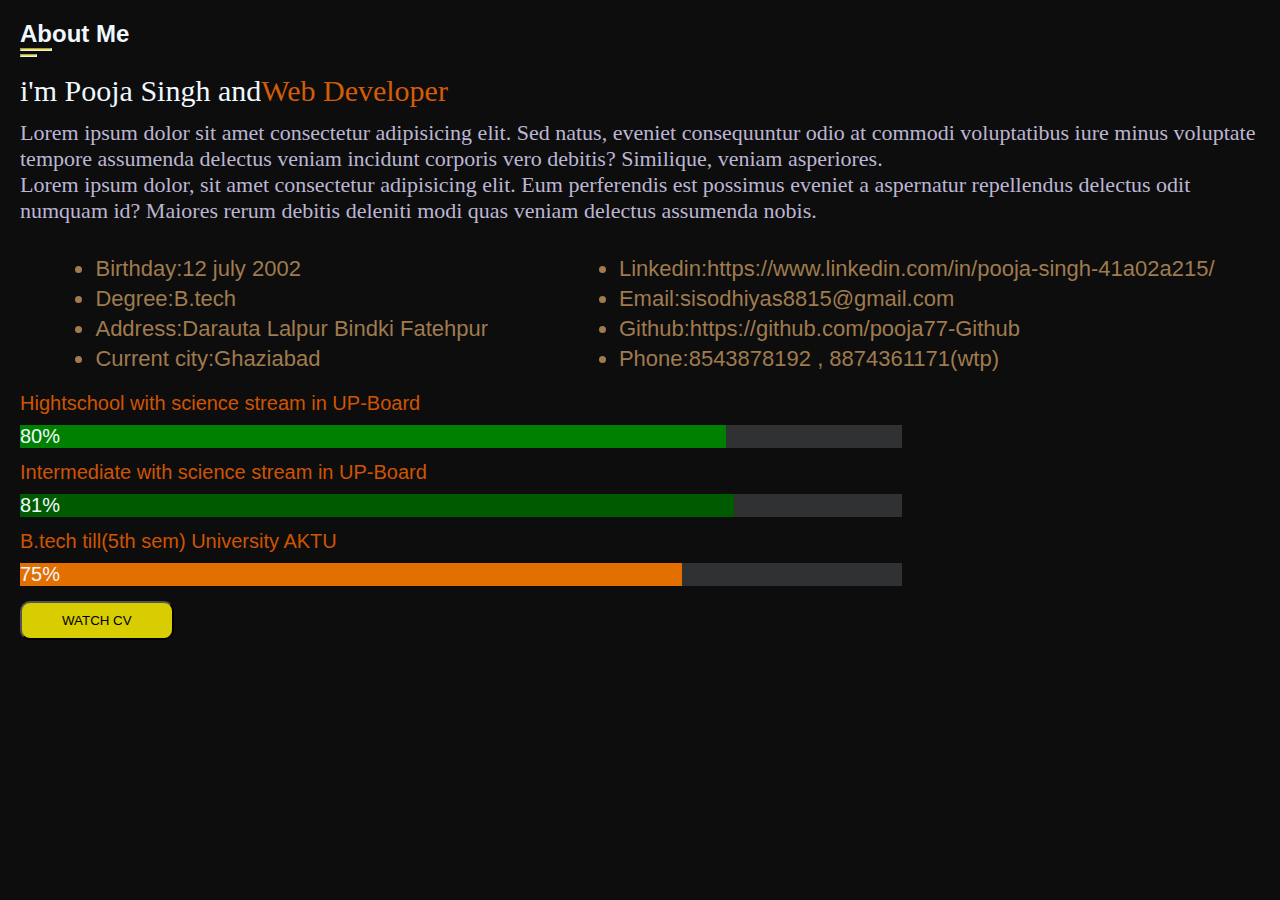
<file: about.html/index.html>
<!DOCTYPE html>
<html lang="en">
<head>
    <meta charset="UTF-8">
    <meta http-equiv="X-UA-Compatible" content="IE=edge">
    <meta name="viewport" content="width=device-width, initial-scale=1.0">
    <title>about</title>
    <link rel="stylesheet" href="style.css">
</head>
<body>
    <header class="head">
        <h2  class="header">About Me</h2>
        <hr class="hr1">
        <hr class="hr2">
    </header>
   
    <main class="main">
        <p class="name">i'm Pooja Singh and<span class="name-span">Web Developer</span></p>
        <div class="para">
        <p class="para1" >Lorem ipsum dolor sit amet consectetur adipisicing elit. Sed natus, eveniet consequuntur odio at commodi voluptatibus iure minus voluptate tempore assumenda delectus veniam incidunt corporis vero debitis? Similique, veniam asperiores.</p>
    <p class="para1">Lorem ipsum dolor, sit amet consectetur adipisicing elit. Eum perferendis est possimus eveniet a aspernatur repellendus delectus odit numquam id? Maiores rerum debitis deleniti modi quas veniam delectus assumenda nobis.</p>
</div>
</main>
    <section class="section-main"> 
        <main class="main1"> 
            <ul class="main11">
                <li class="main11">Birthday:12 july 2002</li>
                <li class="main11">Degree:B.tech</li>
                <li class="main11">Address:Darauta Lalpur Bindki Fatehpur</li>
                <li class="main11">Current city:Ghaziabad</li>
            </ul>
        </main>
        <main class="main2"> 
            <ul >
                <li class="main11">Linkedin:https://www.linkedin.com/in/pooja-singh-41a02a215/</li>
                <li class="main11">Email:sisodhiyas8815@gmail.com</li>
                <li class="main11">Github:https://github.com/pooja77-Github</li>
                <li class="main11">Phone:8543878192 , 8874361171(wtp)</li>
            </ul>
        </main>
    </section>
        <main class="main3"> 
            <p class="sc">Hightschool with science stream in UP-Board</p>
            <div class="hs">
                <div class="hs1">80%</div>
            </div>
            <div class="school"> 
                <p class="sc">Intermediate with science stream in UP-Board</p>
            <div class="hss">
                <div class="hs2">81%</div>
            </div>
            </div>
            <div class="clg">
            <p class="sc">B.tech till(5th sem) University AKTU</p>
            <div class="hs">
                <div class="hs3">75%</div>
            </div>
        </div>
   <section class="cv">
    <a href="Pooja  Resume (1).pdf"> <button class="cvv">WATCH CV</button></a>
   </section>

            
    
</body>
</html>
</file>
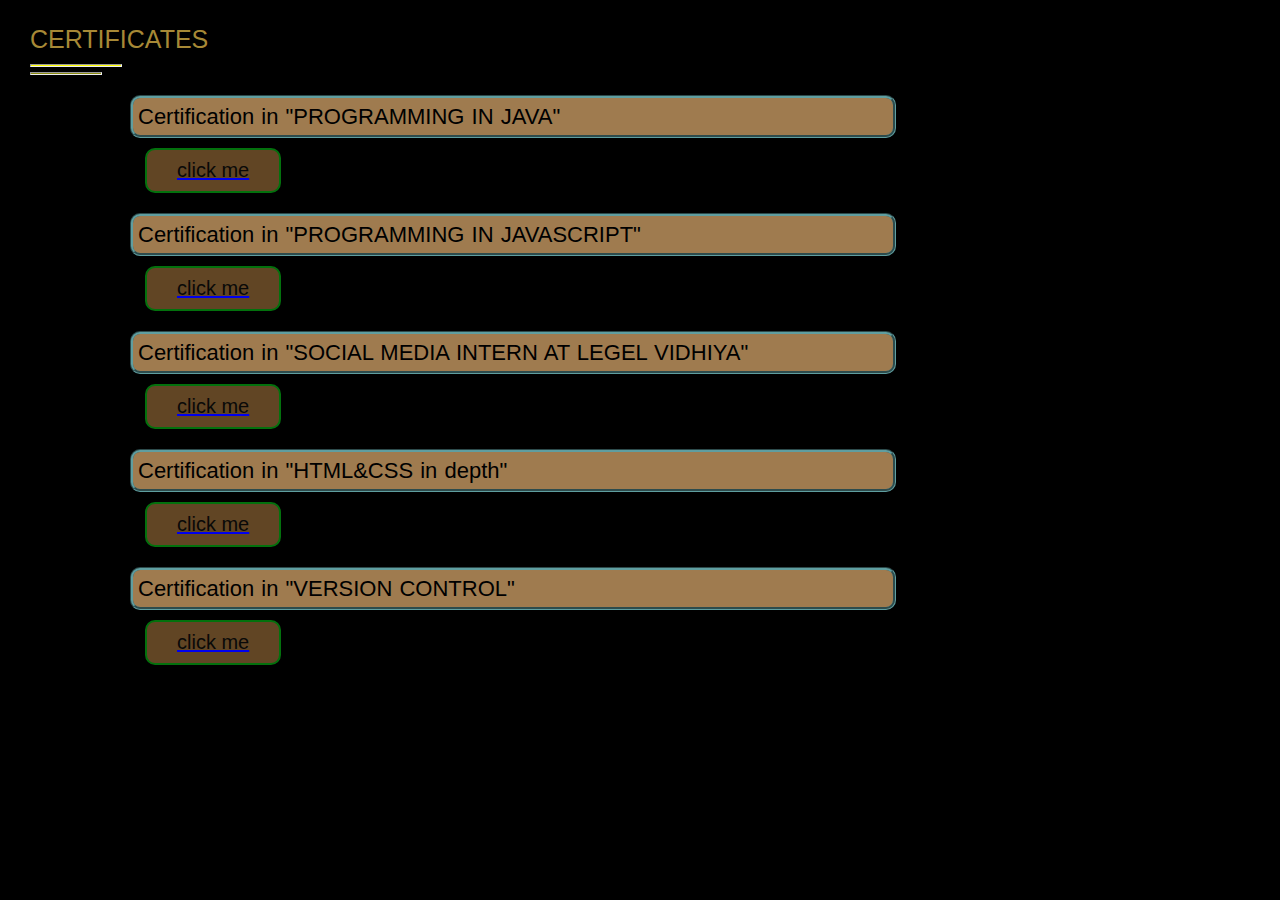
<file: certificates.html/index.html>
<!DOCTYPE html>
<html lang="en">
<head>
    <meta charset="UTF-8">
    <meta name="viewport" content="width=device-width, initial-scale=1.0">
    <title>certificates</title>
    <link rel="stylesheet" href="style.css">
</head>
<body>
    <header class="header">
        <p>CERTIFICATES</p>
        <hr class="hr">
        <hr class="hr1">
    </header>
    <section class="sechead">
        <div ><p class="section">Certification in "PROGRAMMING IN JAVA"</p></div>
        <a href="Programming In Java (4).jpg" ><button class="button">click me</button></a> 
    </section>
     
    
    <section class="sechead">
        <div ><p class="section">Certification in "PROGRAMMING IN JAVASCRIPT"</p></div>
        <a href="Coursera javascript.pdf"><button class="button">click me</button></a>
    </section>
    <section class="sechead">
        <div ><p class="section">Certification in "SOCIAL MEDIA INTERN AT LEGEL VIDHIYA"</p></div>
        <a href="mediaintern.pdf"><button class="button">click me</button></a>
    </section>
    <section class="sechead">
        <div ><p class="section">Certification in "HTML&CSS in depth"</p></div>
        <a href="html&css in depth.pdf"><button class="button">click me</button> </a>
    </section>
    <section class="sechead">
        <div ><p class="section">Certification in "VERSION CONTROL"</p></div>
        <a href="mediaintern.pdf"> <button class="button">click me</button> </a>
    </section>
</body>
</html>
</file>
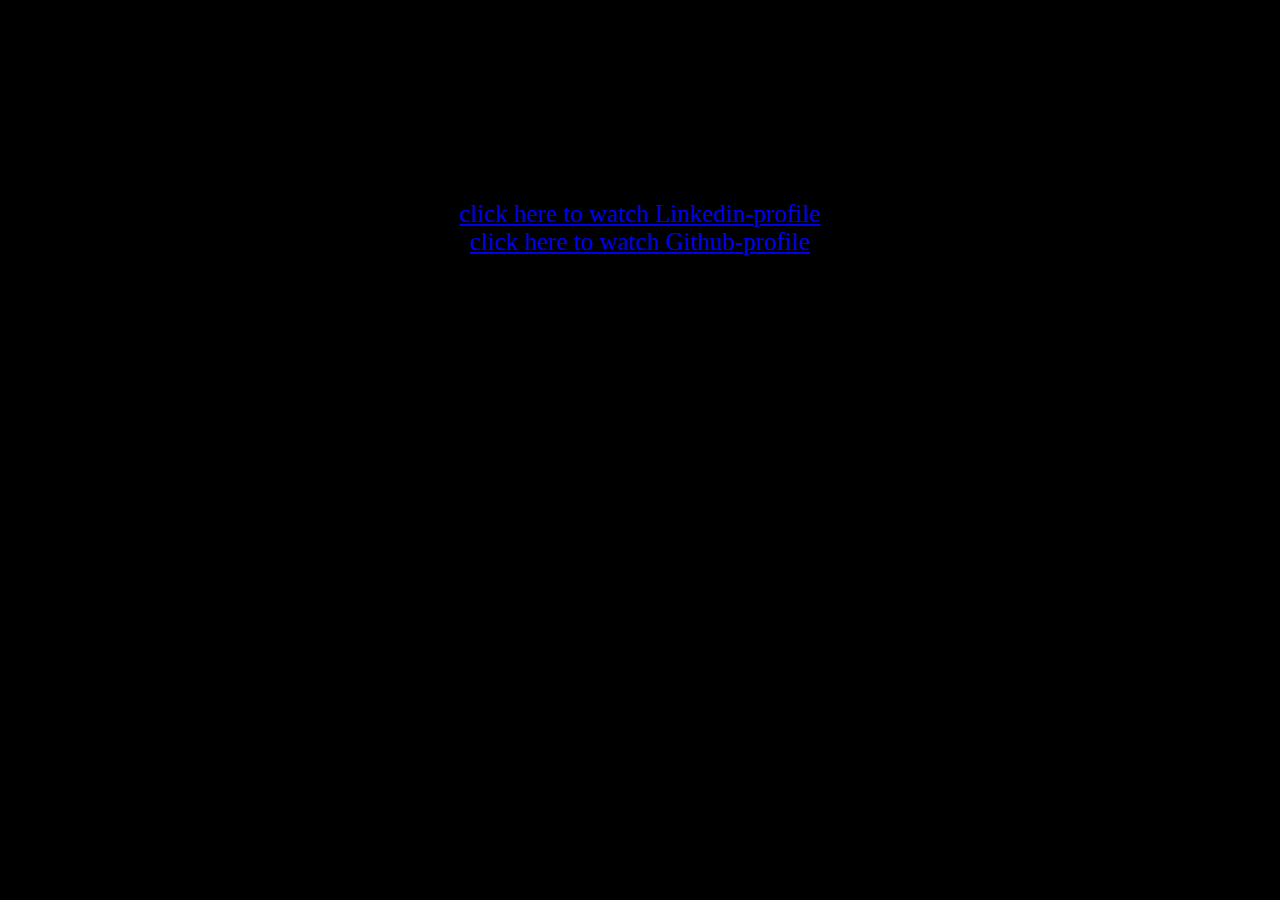
<file: more.html/index.html>
<!DOCTYPE html>
<html lang="en">
<head>
    <meta charset="UTF-8">
    <meta name="viewport" content="width=device-width, initial-scale=1.0">
    <title>Document</title>
   <link rel="stylesheet" href="style.css">
</head>
<body>
 
    <div class=" main1">
        <div>
      <a href="https://www.linkedin.com/in/pooja-singh-41a02a215/" class="linkedin">click here to watch Linkedin-profile</a>
    </div>
    <div>
      <a href="https://github.com/pooja77-Github" class="git">click here to watch Github-profile</a> 
    </div>
   </div> 
</body>
</html>
</file>
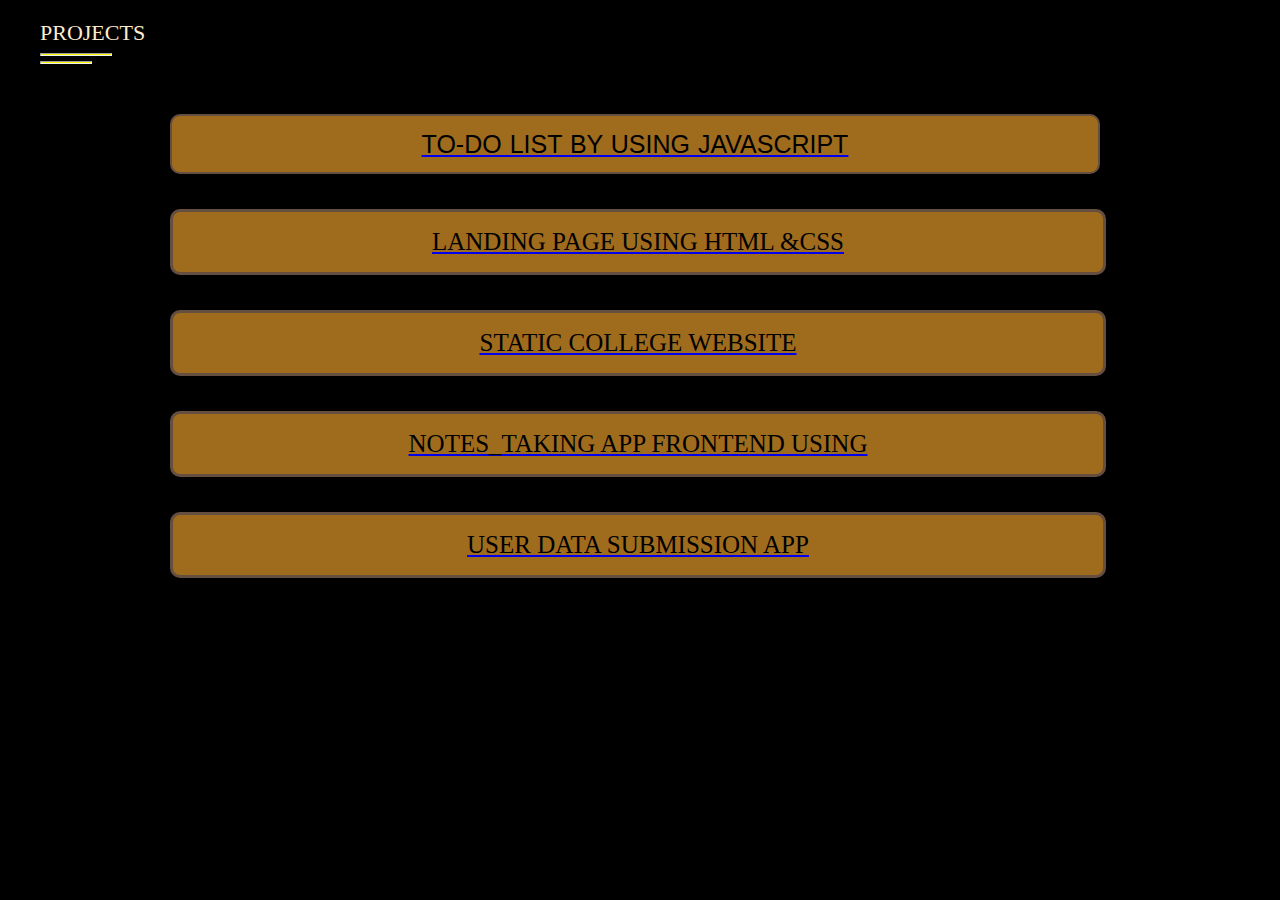
<file: project.html/index.html>
<!DOCTYPE html>
<html lang="en">
<head>
    <meta charset="UTF-8">
    <meta name="viewport" content="width=device-width, initial-scale=1.0">
    <title>projects</title>
    <link rel="stylesheet" href="style.css">
</head>
<body>
   <header class="header">
    <p>PROJECTS</p>
    <hr class="hr">
    <hr class="hr1">
    </header>
    <section class="section">
      <a href="https://pooja77-github.github.io/To_do_list-app/" > <button class="a1"> TO-DO LIST BY USING JAVASCRIPT</button></a>
      <a href="https://pooja77-github.github.io/sparklehood.clone/" ><div class="a2">LANDING PAGE USING HTML &CSS</div></a>
      <a href="https://pooja77-github.github.io/collegestaticweb./" ><div class="a3">STATIC COLLEGE WEBSITE</div></a>
      <a href="https://pooja77-github.github.io/notes_taking_app/"> <div class="a4">NOTES_TAKING APP FRONTEND USING</div></a>
      <a href="https://pooja77-github.github.io/crud..application/" ><div class="a5">USER DATA SUBMISSION APP</div></a>
    </section>
</body>
</html>
</file>
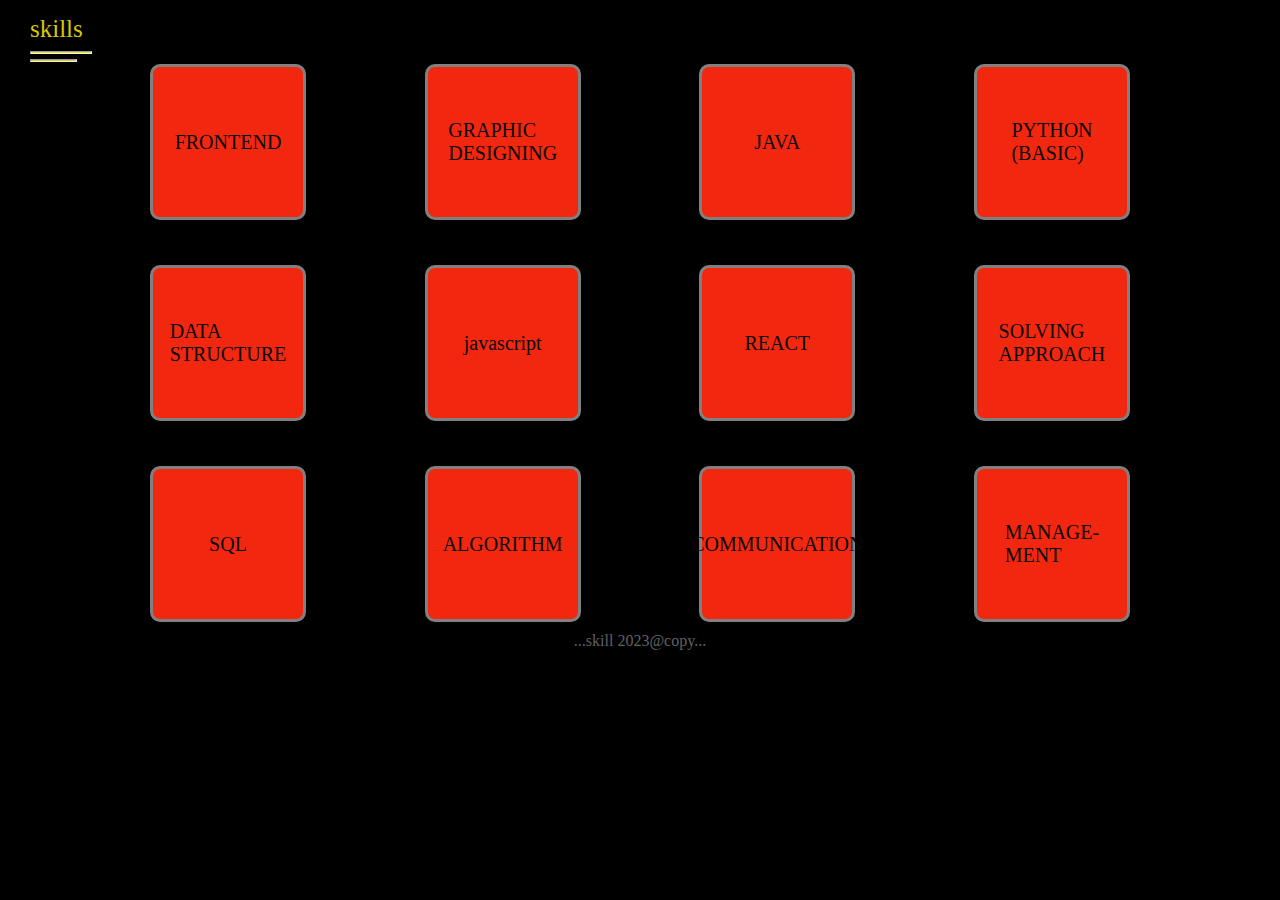
<file: skill.html/index.html>
<!DOCTYPE html>
<html lang="en">
<head>
    <meta charset="UTF-8">
    <meta name="viewport" content="width=device-width, initial-scale=1.0">
    <title>skill</title>
    <link rel="stylesheet" href="style.css">
</head>
<body>
    
        <div class="p">
        <p>skills</p>
        <hr class="hr">
        <hr class="hr1">
    </div>
    <section class="header">
     <div class="a">FRONTEND</div>
     <div class="a">GRAPHIC <br>DESIGNING</div>
     <div class="a">JAVA</div>
     <div class="a">PYTHON<br>(BASIC)</div>
    </section>
    <section class="main">
        <div class="a">DATA<br> STRUCTURE</div>
        <div class="a">javascript</div>
        <div class="a">REACT</div>
        <div class="a">SOLVING <br>APPROACH</div>
        
       </section>
       <section class="main1">
        <div class="a">SQL</div>
        <div class="a">ALGORITHM</div>
        <div class="a">COMMUNICATION</div>
        <div class="a">MANAGE-<br>MENT</div>
        
       </section>
       <footer class="foot">
        <p>...skill 2023@copy...</p>
       </footer>
</body>
</html>
</file>
<file: about.html/style.css>
*{
    margin: 0px;
    padding: 0px;
    background-color: rgb(13, 13, 13);
   color:aliceblue;
}
.head{
    margin-top: 20px;
    margin-left: 20px;
}
.header{
    font-family: Arial, Helvetica, sans-serif;
}
.hr1{
    width: 30px;
    height: 1px;
    background-color: rgb(255, 230, 0);
}
.hr2{
    margin-top: 3px;
    width: 15px;
    height: 1px;
    background-color: rgb(244, 232, 4);
} 
.main{
    margin-top: 17px;
    margin-left: 20px;
}
.name{
    font-family: Cambria, Cochin, Georgia, Times, 'Times New Roman', serif;
    font-size: 30px;
}
.name-span{
    color: rgb(210, 92, 8);
    font-size: 30px;
}
.para{
    font-size: 22px;
    margin-top: 12px;
   
}
.para1{

 color: rgb(188, 182, 211);
}
.section-main{
    display: flex;
    justify-content: space-around;
    margin-top: 30px;
    margin-left: 10px;
    
}
.main1{
    
    margin-left: 20px;
    font-size: 22px;
    line-height: 30px;
    font-family: 'Trebuchet MS', 'Lucida Sans Unicode', 'Lucida Grande', 'Lucida Sans', Arial, sans-serif;
}
.main11{
    color: rgb(159, 123, 79);
}
.main2{
    margin-left: 0px;
    font-size: 22px;
    line-height: 30px;
    font-family: 'Trebuchet MS', 'Lucida Sans Unicode', 'Lucida Grande', 'Lucida Sans', Arial, sans-serif;
}
.main3{
    margin-left: 20px;
    margin-top: 18px;
    font-size: 20px;
    
    font-family: 'Trebuchet MS', 'Lucida Sans Unicode', 'Lucida Grande', 'Lucida Sans', Arial, sans-serif;
}
.hs{
    background-color: rgb(47, 49, 50);
    width: 70%;
   
}
.hs1{
    width: 80%;
    background-color: green;
    margin-top: 10px;
}
.hss{
    background-color: rgb(47, 49, 50);
    width: 70%;  
}
.hs2{
    width: 81%;
    background-color: rgb(0, 91, 0);
    margin-top: 10px;
}
.school{
    margin-top: 13px;
}
.sc{
    color: rgb(207, 84, 2);
}
.clg{
margin-top:13px ;
}
.hs3{
    background-color: rgb(228, 111, 1);
    width: 75%;
    margin-top: 10px;
}
.cv{
    margin-top: 15px;
}
.cvv{
    padding: 10px 40px;
    background-color: rgb(215, 205, 0);
    color: black;
    border-radius: 10px;
}
.cvv:hover{
    background-color: blueviolet;
    color: black;
}
</file>
<file: certificates.html/style.css>
*{
    margin: 0;
    padding: 0;
    background-color: black;
    font-family: 'Segoe UI', Tahoma, Geneva, Verdana, sans-serif;
}
.header{
    color: rgb(167, 137, 54);
    font-size: 25px;
    margin-top: 25px;
    margin-left: 30px;
}
.hr{
    height: 1px;
    width: 90px;
    background-color: yellow;
    margin-top: 10px;
}
.hr1{
    height: 1px;
    width: 70px;
    background-color: rgb(139, 139, 15);
    margin-top: 5px;
}
.sechead{
    margin-left: 60px;
}
.section  {
    margin-top:20px ;
    margin-left: 70px;
    color: rgb(0, 0, 0);
    height: 35px;
    width: 750px;
     background-color: rgb(159, 123, 79);
    font-size: 22px;
    border-radius: 10px;
    border-color: cadetblue;
    border-style: groove;
    display: flex;
    flex-direction: column;
    justify-items:center ;
    justify-content: space-around;
    padding: 1px 5px;
    word-spacing: 1px;
}

.button{
    margin-top:10px ;
    margin-left: 85px;
    color: rgb(9, 9, 8);
   background-color:  rgb(97, 69, 36);
    font-size: 20px;
    border-radius: 10px;
    border-color: rgb(3, 113, 13);
    border-style: solid;
    display: flex;
    flex-direction: column;
    justify-items:center ;
    justify-content: space-around;  
    padding: 9px 30px;
}
.button:hover{
    cursor: pointer;
    font-size: 40px;
}
</file>
<file: more.html/style.css>
*{
    margin: 0;
    padding: 0;
    background-color: black;
}
.main1{
    text-align: center;
    margin-top: 200px;
}
.git{
    font-size: 25px;
    text-align: center;
    margin-top: 15px;
}
.linkedin{
    font-size: 25px;
    text-align: center;
}
.linkedin:hover{
    margin-top: 30px;
    font-size: 40px;
}
.git:hover{
    margin-top: 30px;
    font-size: 40px;
}
</file>
<file: project.html/style.css>
*{
    margin: 0;
    padding: 0;
    background-color: black;
}
.header{
    margin-top: 20px;
   color: blanchedalmond;
   font-size: 22px;
   margin-left: 40px;
}
.hr{
    height: 1px;
    width: 70px;
    background-color: yellow;
    margin-top: 7px;
}
.hr1{
    height: 1px;
    width: 50px;
    background-color: yellow;
    margin-top: 5px;
}
.section{
    margin-top: 50px;
    margin-left: 170px;
}
.a1{
    margin-top: 10px;
    height: 60px;
    width: 930px;
    background-color:rgba(160, 108, 29, 0.993);
    color: solid black;
    border-radius: 10px;
    font-size: 25px;
    display: flex;
    flex-direction: column;
    align-items: center;
    justify-content: space-around;
    word-spacing: 1px;
   cursor: pointer;
   border-color: rgb(100, 79, 65);
   border-style: solid;
   text-decoration: none;
}
.a1:hover{
    transform: rotateY(360deg);
    transition-delay: 1s;
    cursor: pointer;
}
.a2{
    margin-top: 35px;
    height: 60px;
    width: 930px;
    background-color:rgba(160, 108, 29, 0.993);
    color: black;
    border-radius: 10px;
    font-size: 25px;
    display: flex;
    flex-direction: column;
    align-items: center;
    justify-content: space-around;
    border-color: rgb(100, 79, 65);
    border-style: solid;
}
.a3{
    margin-top: 35px;
    height: 60px;
    width: 930px;
    background-color:rgba(160, 108, 29, 0.993);
    color: black;
    border-radius: 10px;
    font-size: 25px;
    display: flex;
    flex-direction: column;
    align-items: center;
    justify-content: space-around;
    border-color: rgb(100, 79, 65);
    border-style: solid;
}
.a4{
    margin-top: 35px;
    height: 60px;
    width: 930px;
    background-color:rgba(160, 108, 29, 0.993);
    color: black;
    border-radius: 10px;
    font-size: 25px;
    display: flex;
    flex-direction: column;
    align-items: center;
    justify-content: space-around;
    border-color: rgb(100, 79, 65);
    border-style: solid;
}
.a5{
    margin-top: 35px;
    height: 60px;
    width: 930px;
    background-color:rgba(160, 108, 29, 0.993);
    color: black;
    border-radius: 10px;
    font-size: 25px; 
    display: flex;
    flex-direction: column;
    align-items: center;
    justify-content: space-around;
    border-color: rgb(100, 79, 65);
    border-style: solid;
}
</file>
<file: skill.html/style.css>
*{
    margin: 0;
    padding: 0;
    background-color: black;
}
.p{
    font-size: 25px;
    margin-left: 30px;
    color: rgb(217, 199, 5);
    margin-top: 15px;
}
.hr{
    margin-top: 8px;
    width: 60px;
    height: 1px;
    background-color: rgb(235, 235, 30);
}
.hr1{
    width: 45px;
    height: 1px;
    background-color: rgb(215, 206, 33);
    margin-top: 5px;
}
.header{
    display: flex;
    align-items: center;
    justify-content: space-between;
    margin-top: 2px;
    margin-left: 150px;
    margin-right: 150px;
}
.main{
    display: flex;
    align-items: center;
    justify-content: space-between;
    margin-top: 45px;
    margin-left: 150px;
    margin-right: 150px;
}
.main1{
    display: flex;
    align-items: center;
    justify-content: space-between;
    margin-top: 45px;
    margin-left: 150px;
    margin-right: 150px;
}
.a{
    border-radius: 10px;
    height: 150px;
    width: 150px;
    color:rgb(9, 8, 8);
    background-color: rgb(242, 39, 16);
    cursor: pointer;
    display: flex;
    flex-direction: column;
    align-items: center;
    justify-content: space-around;
    font-size: 20px;
   border-color:gray;
   border-style: solid;
   word-spacing: 1px;
}
.a:hover{
    transform: rotateX(300deg);
    transition: 0.5s;
}
.foot p{
    margin-top: 10px;
    display: flex;
    justify-content: center;
    color: rgb(96, 97, 99);
}
</file>
